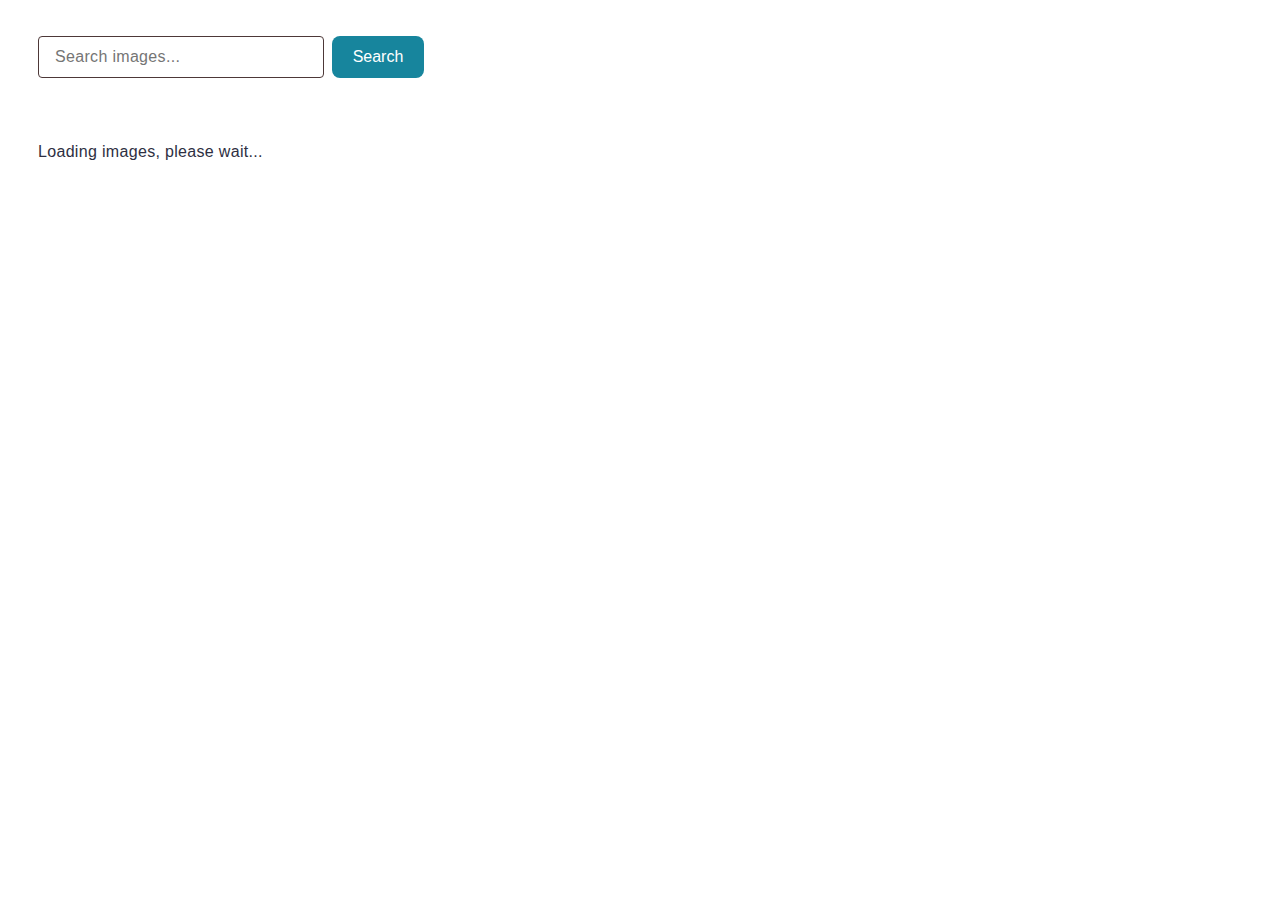
<file: src/index.html>
<!DOCTYPE html>
<html lang="en">
  <head>
    <meta charset="UTF-8" />
    <link rel="icon" type="image/svg+xml" href="/favicon.svg" />
    <meta name="viewport" content="width=device-width, initial-scale=1.0" />
    <title><js-hw-13></title>
    <link rel="stylesheet" href="./css/styles.css" />
  </head>
  <body>
    <div class="container">
      <form id="search-form" class="search-form">
        <input
          type="text"
          id="search"
          class="input-search"
          placeholder="Search images..."
          required
        />
        <button type="submit" class="search-btn">Search</button>
      </form>

      <div class="loader">Loading images, please wait...</div>
      <ul id="gallery-o" class="gallery-o"></ul>
      <div class="container-loadmore">
        <button type="submit" class="search-btn more-btn hidden">
          Load more
        </button>
      </div>
      <div class="loader2 hidden">Loading images, please wait...</div>
    </div>

    <script type="module" src="./main.js"></script>
  </body>
</html>
</file>
<file: src/css/styles.css>
@import url('./reset.css');

:root {
  font-family: Inter, Avenir, Helvetica, Arial, sans-serif;
  font-size: 16px;
  line-height: 24px;
  font-weight: 400;

  color: #242424;
  background-color: rgba(255, 255, 255, 0.87);

  font-synthesis: none;
  text-rendering: optimizeLegibility;
  -webkit-font-smoothing: antialiased;
  -moz-osx-font-smoothing: grayscale;
  -webkit-text-size-adjust: 100%;
}
a {
  text-decoration: none;
  color: inherit;
}

* {
  padding: 0;
}

.container {
  font-family: 'Montserrat', sans-serif;
}
.search-form {
  display: flex;
  margin: 30px;
  gap: 8px;
  margin-top: 36px;
}

.input-search {
  display: block;
  border-radius: 4px;
  border: 1px solid #4d3838;
  width: 268px;
  height: 40px;
  padding-left: 16px;
  color: #042b5c;
  font-size: 16px;
  line-height: 1.5;
  letter-spacing: 0.02em;
}

.input-search:active,
.input-search:focus {
  border: 1px solid #17859d;
}

.search-btn {
  width: 92px;
  border: none;
  border-radius: 8px;
  background-color: #17859d;
  color: #fff;
  font-family: inherit;
  font-size: 16px;
  line-height: 1.5;
}

.search-btn:hover {
  background-color: #0e7eb7;
}

.loader {
  margin: 30px;
  padding-top: 32px;
  font-size: 16px;
  line-height: 24px;
  letter-spacing: 0.02em;
  color: #2e2f42;
}

.gallery {
  border: 1px solid #b98f8f;
  margin: 15px;
}

.gallery-o {
  display: flex;
  flex-wrap: wrap;
  justify-content: center;
}

li {
  display: flex;
  flex-direction: column;
  margin-right: 20px;
  margin-left: 20px;
  text-transform: capitalize;
  gap: 4px;
}

.info-cards-elements {
  font-size: 12px;
  font-weight: 600;
  line-height: 16px;
  letter-spacing: 0.04em;
  color: #2e2f42;
}

.info-cards-container {
  display: flex;
  flex-direction: row;
  justify-content: center;
  align-items: center;
  height: 48px;
  padding: 0;
}

.hidden {
  display: none;
  opacity: 0;
}

.container-loadmore {
  display: flex;
  justify-content: center;
  align-items: center;
}
.more-btn {
  width: 125px;
  height: 40px;
  border: none;
  border-radius: 8px;
  background-color: #3757ca;
  color: #fff;
  font-family: inherit;
  font-size: 16px;
  line-height: 1.5;
  margin-bottom: 32px;
}

.loader2 {
  text-align: center;
  padding-top: 32px;
  font-size: 16px;
  line-height: 24px;
  letter-spacing: 0.02em;
  color: #2e2f42;
}
</file>
